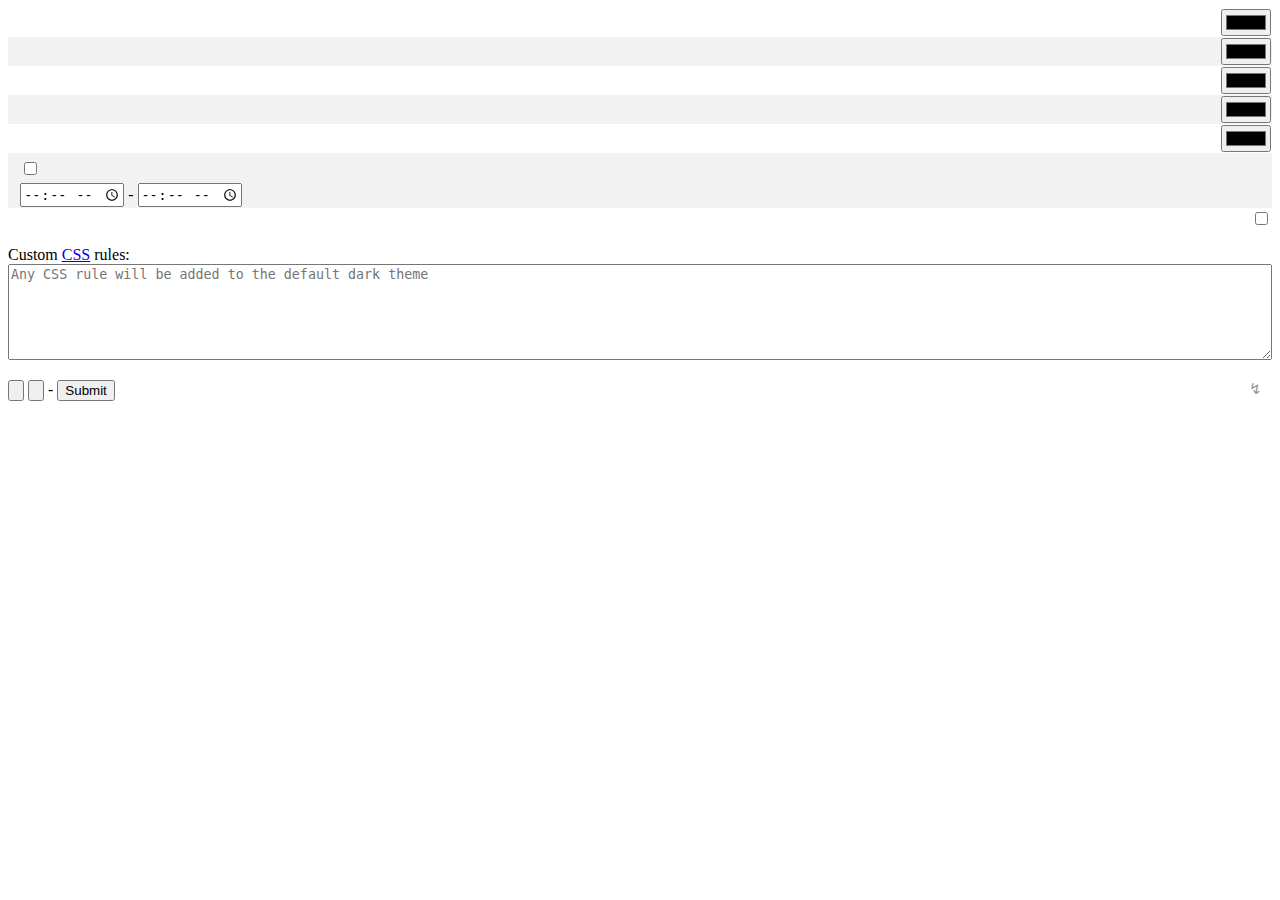
<file: common/data/options/index.html>
<!DOCTYPE html>
<html>
<head>
  <title data-i18n="options_title"></title>
  <meta charset="UTF-8">
  <style>
    body {
      min-width: 500px;
    }
    td:last-child {
      text-align: right;
    }
    textarea {
      width: 100%;
      box-sizing: border-box;
    }
    table {
      border-collapse: collapse;
    }
    tr:nth-child(even) {
      background-color: rgba(0, 0, 0, 0.05);
    }
  </style>
</head>

<body>
  <form action="#">
    <table width=100%>
      <tr>
        <td data-i18n="options_font_color"></td>
        <td><input type="color" id="front-color"></td>
      </tr>
      <tr>
        <td data-i18n="options_links_color"></td>
        <td><input type="color" id="link-color"></td>
      </tr>
      <tr>
        <td data-i18n="options_visited_color"></td>
        <td><input type="color" id="visited-color"></td>
      </tr>
      <tr>
        <td data-i18n="options_bg_color"></td>
        <td><input type="color" id="bg-color"></td>
      </tr>
      <tr>
        <td data-i18n="options_selection_bg"></td>
        <td><input type="color" id="selection-bg"></td>
      </tr>
      <tr>
        <td data-i18n="options_schedule_title"></td>
        <td>
          <div style="display: flex; flex-direction: column; align-items: flex-start">
            <label style="padding: 5px 0; display: flex"><input type="checkbox" id="schedule">&nbsp;<span id="state"></span></label>
            <div>
              <input type="time" id="day-time" required> - <input type="time" id="night-time" required>
            </div>
          </div>
        </td>
      </tr>
      <tr>
        <td><label for="faqs" data-i18n="options_faqs"></label></td>
        <td><input type="checkbox" id="faqs"></td>
      </tr>
    </table>
    <p>Custom <a href="https://www.w3schools.com/Css/">CSS</a> rules: <textarea id="custom-css" rows="6" placeholder="Any CSS rule will be added to the default dark theme"></textarea></p>

    <div id=explore></div>
    <p>
      <input type="button" id="support" data-i18n="options_support" data-i18n-value="value">
      <input type="button" id="reset" data-i18n="options_reset" data-i18n-value="value"> - <input type="submit"  data-i18n="options_save" data-i18n-value="value">
      <span id="status"></span>
    </p>
  </form>

  <script src="index.js"></script>
  <script async src="matched.js"></script>
</body>
</html>
</file>
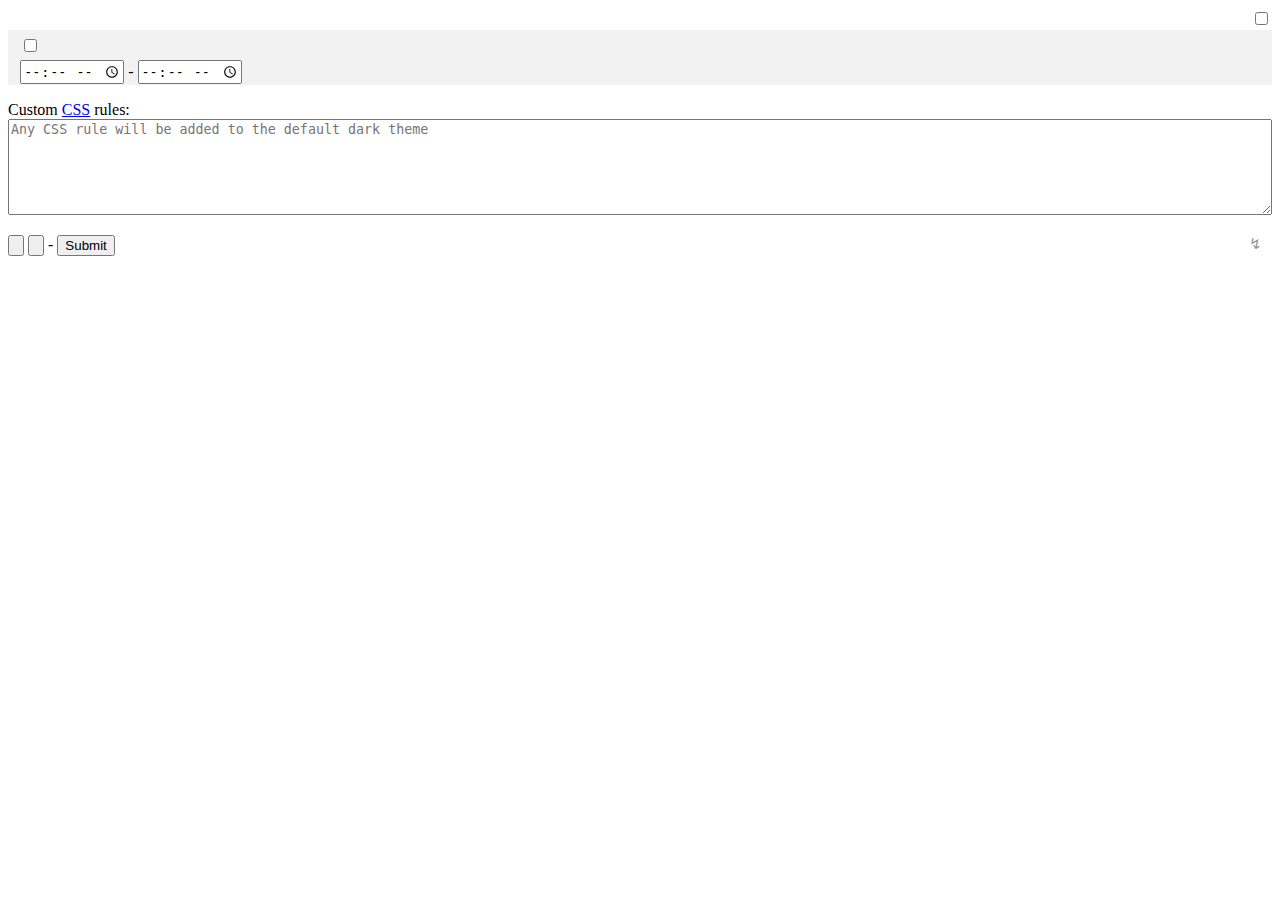
<file: dark-theme-for-amazon/data/options/index.html>
<!DOCTYPE html>
<html>
<head>
  <title data-i18n="options_title"></title>
  <meta charset="UTF-8">
  <style>
    body {
      min-width: 500px;
    }
    td:last-child {
      text-align: right;
    }
    textarea {
      width: 100%;
      box-sizing: border-box;
    }
    table {
      border-collapse: collapse;
    }
    tr:nth-child(even) {
      background-color: rgba(0, 0, 0, 0.05);
    }
  </style>
</head>

<body>
  <form action="#">
    <table width=100%>
      <tr>
        <td><label for="faqs" data-i18n="options_faqs"></label></td>
        <td><input type="checkbox" id="faqs"></td>
      </tr>
      <tr>
        <td data-i18n="options_schedule_title"></td>
        <td>
          <div style="display: flex; flex-direction: column; align-items: flex-start">
            <label style="padding: 5px 0; display: flex"><input type="checkbox" id="schedule">&nbsp;<span id="state"></span></label>
            <div>
              <input type="time" id="day-time" required> - <input type="time" id="night-time" required>
            </div>
          </div>
        </td>
      </tr>
    </table>
    <p>Custom <a href="https://www.w3schools.com/Css/">CSS</a> rules: <textarea id="custom-css" rows="6" placeholder="Any CSS rule will be added to the default dark theme"></textarea></p>

    <div id=explore></div>
    <p>
      <input type="button" id="support" data-i18n="options_support" data-i18n-value="value">
      <input type="button" id="reset" data-i18n="options_reset" data-i18n-value="value"> - <input type="submit" data-i18n="options_save" data-i18n-value="value">
      <span id="status"></span>
    </p>
  </form>

  <script src="index.js"></script>
  <script async src="matched.js"></script>
</body>
</html>
</file>
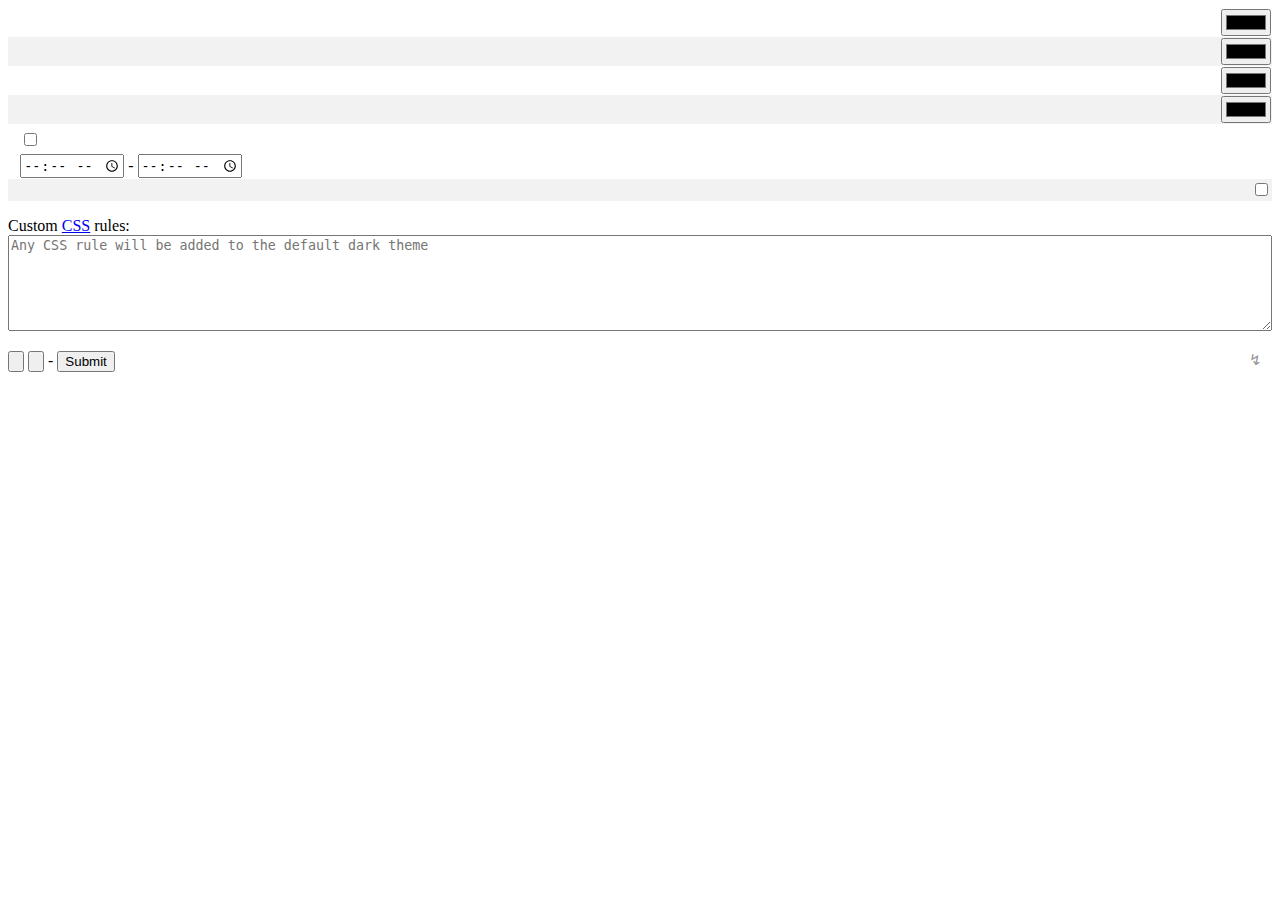
<file: dark-theme-for-facebook/data/options/index.html>
<!DOCTYPE html>
<html>
<head>
  <title data-i18n="options_title"></title>
  <meta charset="UTF-8">
  <style>
    body {
      min-width: 500px;
    }
    td:last-child {
      text-align: right;
    }
    textarea {
      width: 100%;
      box-sizing: border-box;
    }
    table {
      border-collapse: collapse;
    }
    tr:nth-child(even) {
      background-color: rgba(0, 0, 0, 0.05);
    }
  </style>
</head>

<body>
  <form action="#">
    <table width=100%>
      <tr>
        <td data-i18n="options_font_color"></td>
        <td><input type="color" id="front-color"></td>
      </tr>
      <tr>
        <td data-i18n="options_links_color"></td>
        <td><input type="color" id="link-color"></td>
      </tr>
      <tr>
        <td data-i18n="options_visited_color"></td>
        <td><input type="color" id="visited-color"></td>
      </tr>
      <tr>
        <td data-i18n="options_bg_color"></td>
        <td><input type="color" id="bg-color"></td>
      </tr>
      <tr>
        <td data-i18n="options_schedule_title"></td>
        <td>
          <div style="display: flex; flex-direction: column; align-items: flex-start">
            <label style="padding: 5px 0; display: flex"><input type="checkbox" id="schedule">&nbsp;<span id="state"></span></label>
            <div>
              <input type="time" id="day-time" required> - <input type="time" id="night-time" required>
            </div>
          </div>
        </td>
      </tr>
      <tr>
        <td><label for="faqs" data-i18n="options_faqs"></label></td>
        <td><input type="checkbox" id="faqs"></td>
      </tr>
    </table>
    <p>Custom <a href="https://www.w3schools.com/Css/">CSS</a> rules: <textarea id="custom-css" rows="6" placeholder="Any CSS rule will be added to the default dark theme"></textarea></p>

    <div id=explore></div>
    <p>
      <input type="button" id="support" data-i18n="options_support" data-i18n-value="value">
      <input type="button" id="reset" data-i18n="options_reset" data-i18n-value="value"> - <input type="submit"  data-i18n="options_save" data-i18n-value="value">
      <span id="status"></span>
    </p>
  </form>

  <script src="index.js"></script>
  <script async src="matched.js"></script>
</body>
</html>
</file>
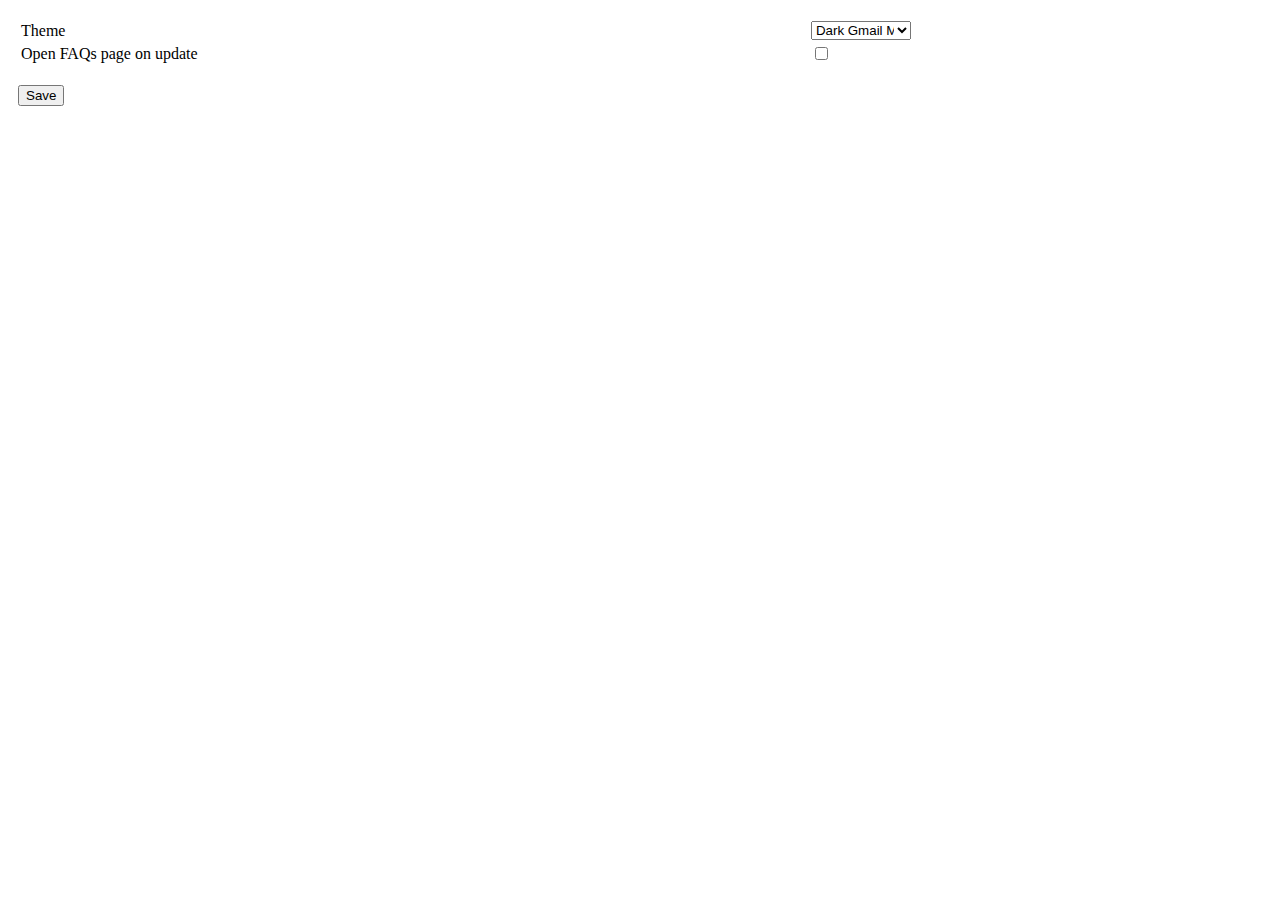
<file: dark-theme-for-gmail/data/options/index.html>
<!DOCTYPE html>
<html>
<head>
  <title>My Test Extension Options</title>
  <style>
    body { padding: 10px; }
    select {width: 100px;}
    table {width: 100%;}
  </style>
</head>

<body>
  <table>
    <tr>
      <td>Theme</td>
      <td>
      <select id="theme">
        <option value="dark_gmail_mod.css">Dark Gmail Mod (by xero harrison)</option>
        <option value="dark_gmail_mod_k.css">Dark Gmail mod (by Karsonito)</option>
        <option value="old_school_gmail_terminal_theme.css">Old School Gmail Terminal Theme (by elenaRulz)</option>
        <!-- <option value="dark_energy.css">Gmail Hawken (by hawken)</option> -->
        <option value="dark_energy.css">Dark Energy (by TwistedJackal)</option>
      </select>
      </td>
    </tr>
    <tr>
      <td>Open FAQs page on update</td>
      <td><input type="checkbox" id="faqs"></td>
    </tr>
  </table>
  <br>
  <div>
    <button id="save">Save</button>
    <span id="status"></span>
  </div>

  <script src="index.js"></script>
</body>
</html>
</file>
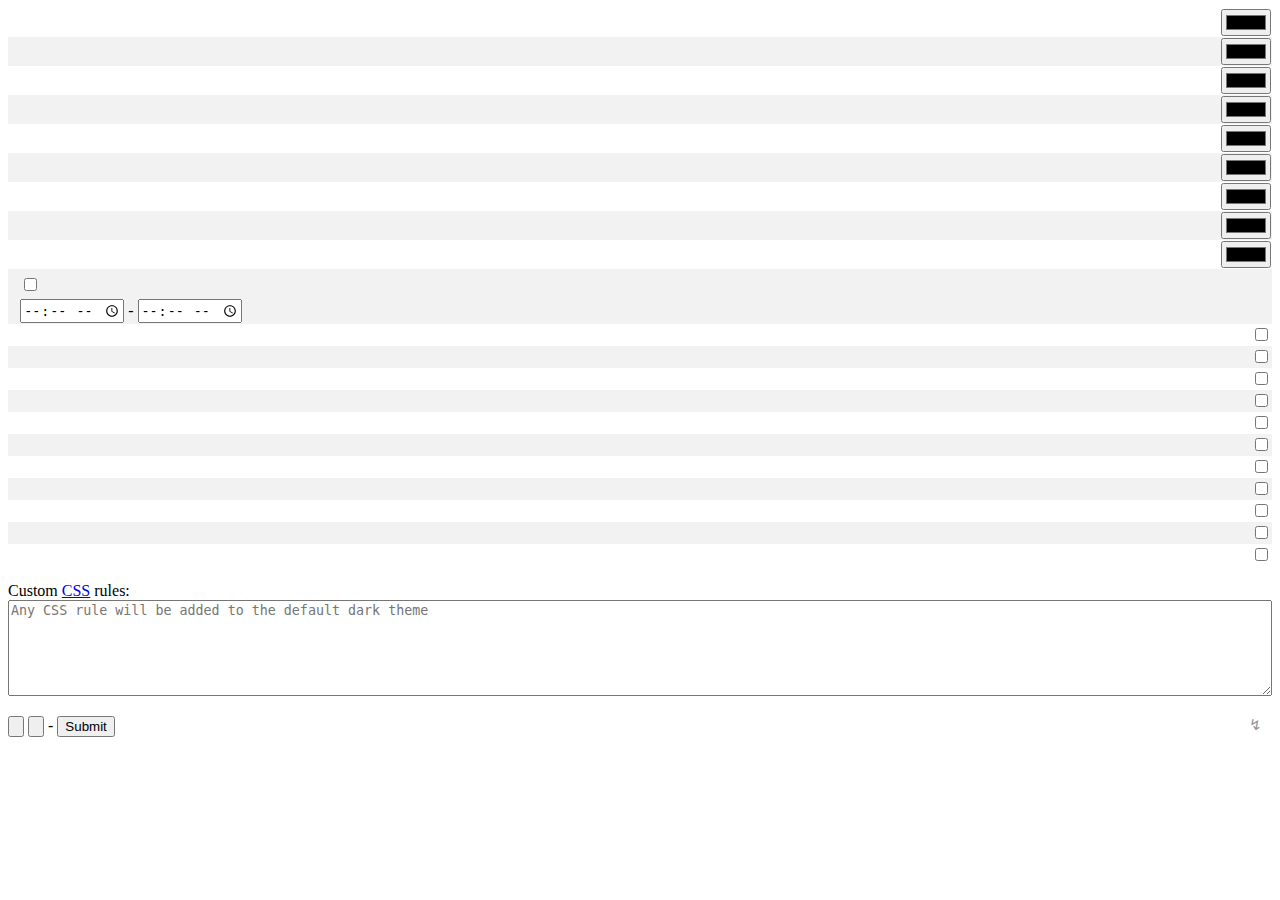
<file: dark-theme-for-google/data/options/index.html>
<!DOCTYPE html>
<html>
<head>
  <title data-i18n="options_title"></title>
  <meta charset="UTF-8">
  <style>
    body {
      min-width: 500px;
    }
    td:last-child {
      text-align: right;
    }
    textarea {
      width: 100%;
      box-sizing: border-box;
    }
    table {
      border-collapse: collapse;
    }
    tr:nth-child(even) {
      background-color: rgba(0, 0, 0, 0.05);
    }
    label {
      padding: 5px 0;
      display: block;
    }
  </style>
</head>

<body>
  <form action="#">
    <table width=100%>
      <tr>
        <td data-i18n="options_font_color"></td>
        <td><input type="color" id="front-color"></td>
      </tr>
      <tr>
        <td data-i18n="options_links_color"></td>
        <td><input type="color" id="link-color"></td>
      </tr>
      <tr>
        <td data-i18n="options_visited_color"></td>
        <td><input type="color" id="visited-color"></td>
      </tr>
      <tr>
        <td data-i18n="options_links_header_color"></td>
        <td><input type="color" id="link-header-color"></td>
      </tr>
      <tr>
        <td data-i18n="options_visited_header_color"></td>
        <td><input type="color" id="link-visited-header-color"></td>
      </tr>
      <tr>
        <td data-i18n="options_bg_color"></td>
        <td><input type="color" id="bg-color"></td>
      </tr>
      <tr>
        <td data-i18n="options_bg_light_color"></td>
        <td><input type="color" id="bg-light-color"></td>
      </tr>
      <tr>
        <td data-i18n="options_selection_color"></td>
        <td><input type="color" id="selection-color"></td>
      </tr>
      <tr>
        <td data-i18n="options_selection_bg"></td>
        <td><input type="color" id="selection-bg"></td>
      </tr>
      <tr>
        <td data-i18n="options_schedule_title"></td>
        <td>
          <div style="display: flex; flex-direction: column; align-items: flex-start">
            <label style="padding: 5px 0; display: flex"><input type="checkbox" id="schedule">&nbsp;<span id="state"></span></label>
            <div>
              <input type="time" id="day-time" required> - <input type="time" id="night-time" required>
            </div>
          </div>
        </td>
      </tr>
      <tr>
        <td><label for="exclude-images" data-i18n="options_exclude_images"></label></td>
        <td><input type="checkbox" id="exclude-images"></td>
      </tr>
      <tr>
        <td><label for="exclude-photos" data-i18n="options_exclude_photos"></label></td>
        <td><input type="checkbox" id="exclude-photos"></td>
      </tr>
      <tr>
        <td><label for="exclude-translate" data-i18n="options_exclude_translate"></label></td>
        <td><input type="checkbox" id="exclude-translate"></td>
      </tr>
      <tr>
        <td><label for="exclude-books" data-i18n="options_exclude_books"></label></td>
        <td><input type="checkbox" id="exclude-books"></td>
      </tr>
      <tr>
        <td><label for="exclude-news" data-i18n="options_exclude_news"></label></td>
        <td><input type="checkbox" id="exclude-news"></td>
      </tr>
      <tr>
        <td><label for="exclude-places" data-i18n="options_exclude_places"></label></td>
        <td><input type="checkbox" id="exclude-places"></td>
      </tr>
      <tr>
        <td><label for="exclude-recipes" data-i18n="options_exclude_recipes"></label></td>
        <td><input type="checkbox" id="exclude-recipes"></td>
      </tr>
      <tr>
        <td><label for="exclude-shopping" data-i18n="options_exclude_shopping"></label></td>
        <td><input type="checkbox" id="exclude-shopping"></td>
      </tr>
      <tr>
        <td><label for="exclude-video" data-i18n="options_exclude_video"></label></td>
        <td><input type="checkbox" id="exclude-video"></td>
      </tr>
      <tr>
        <td><label for="exclude-scholar" data-i18n="options_exclude_scholar"></label></td>
        <td><input type="checkbox" id="exclude-scholar"></td>
      </tr>
      <tr style="display: none">
        <td><label for="exclude-discussions" data-i18n="options_exclude_discussions"></label></td>
        <td><input type="checkbox" id="exclude-discussions"></td>
      </tr>
      <tr style="display: none">
        <td><label for="exclude-blog" data-i18n="options_exclude_blog"></label></td>
        <td><input type="checkbox" id="exclude-blog"></td>
      </tr>
      <tr>
        <td><label for="faqs" data-i18n="options_faqs"></label></td>
        <td><input type="checkbox" id="faqs"></td>
      </tr>
    </table>
    <p>Custom <a href="https://www.w3schools.com/Css/">CSS</a> rules: <textarea id="custom-css" rows="6" placeholder="Any CSS rule will be added to the default dark theme"></textarea></p>

    <div id=explore></div>
    <p>
      <input type="button" id="support" data-i18n="options_support" data-i18n-value="value">
      <input type="button" id="reset" data-i18n="options_reset" data-i18n-value="value"> - <input type="submit"  data-i18n="options_save" data-i18n-value="value">
      <span id="status"></span>
    </p>
  </form>

  <script src="index.js"></script>
  <script async src="matched.js"></script>
</body>
</html>
</file>
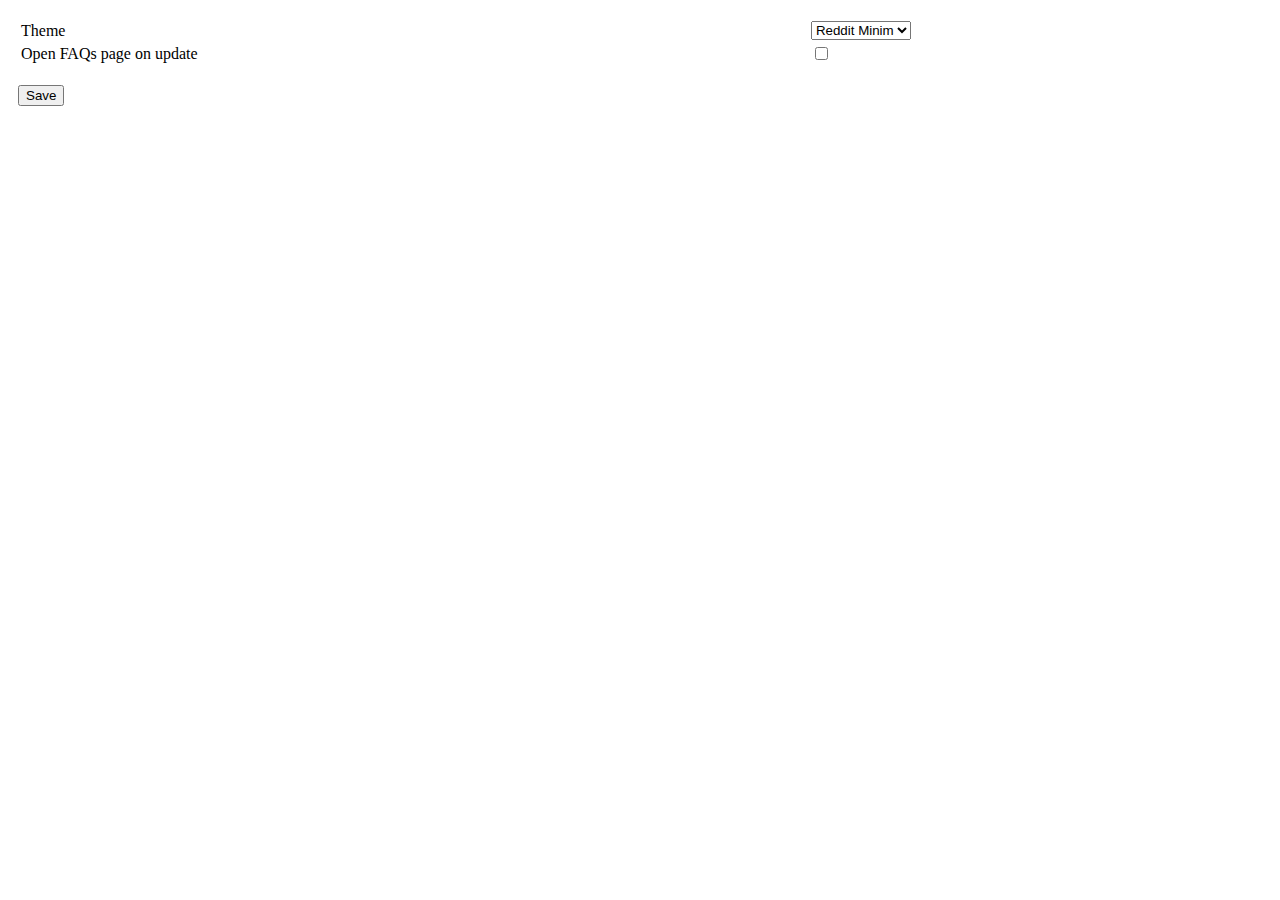
<file: dark-theme-for-reddit/data/options/index.html>
<!DOCTYPE html>
<html>
<head>
  <title>My Test Extension Options</title>
  <style>
    body {
      padding: 10px;
      min-width: 400px;
    }
    select {width: 100px;}
    table {width: 100%;}
  </style>
</head>

<body>
  <table>
    <tr>
      <td>Theme</td>
      <td>
      <select id="theme">
        <option value="reddit-minimal-dark.css">Reddit Minimal Dark</option>
      </select>
      </td>
    </tr>
    <tr>
      <td>Open FAQs page on update</td>
      <td><input type="checkbox" id="faqs"></td>
    </tr>
  </table>
  <br>
  <div>
    <button id="save">Save</button>
    <span id="status"></span>
  </div>

  <script src="index.js"></script>
</body>
</html>
</file>
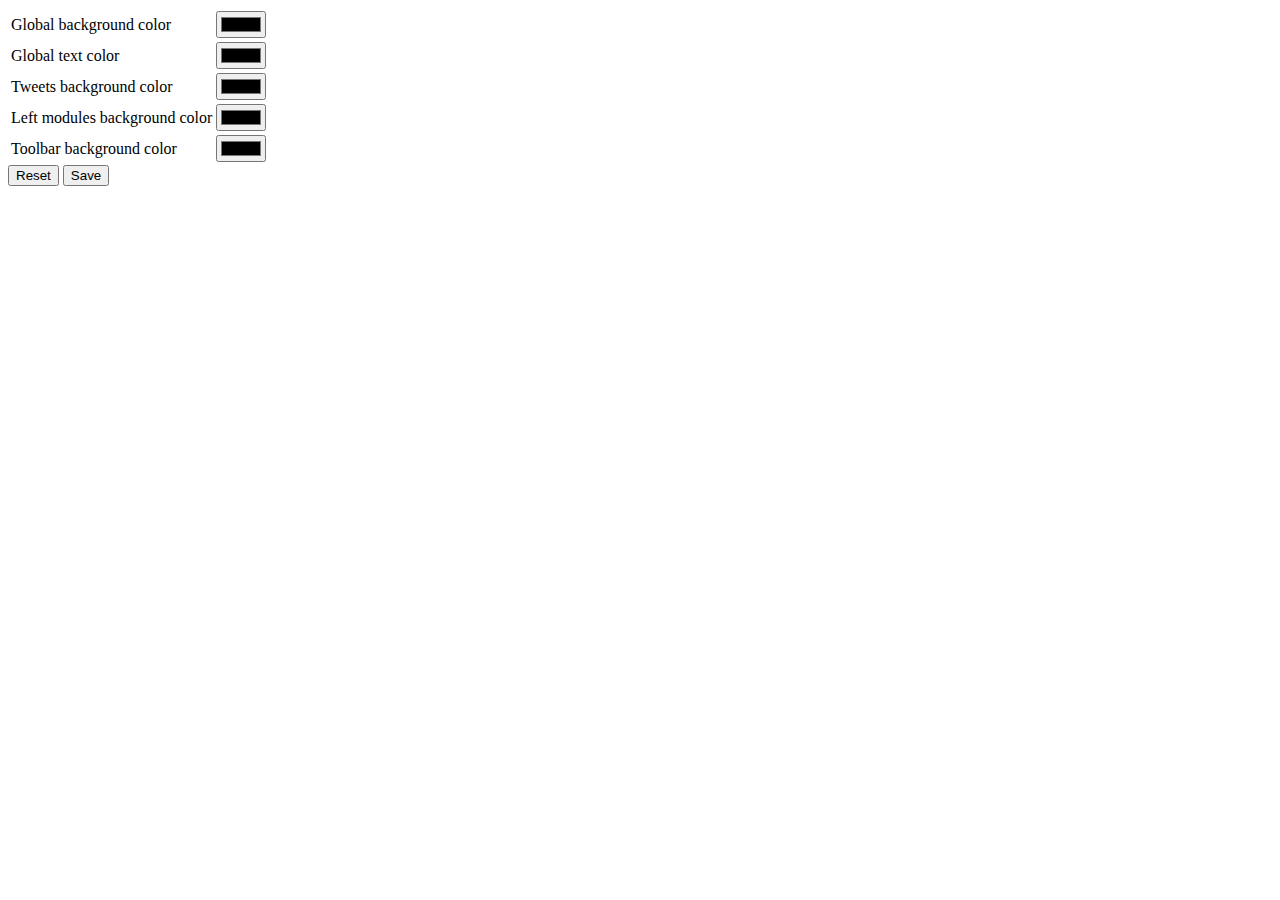
<file: dark-theme-for-twitter/data/options/index.html>
<!DOCTYPE html>
<html>
<head>
  <title>Dark Theme for Twitter :: Options</title>
  <style>
    body: { padding: 10px; }
  </style>
</head>

<body>
  <table>
    <tr>
      <td>Global background color</td>
      <td><input type="color" id="background-color"></td>
    </tr>
    <tr>
      <td>Global text color</td>
      <td><input type="color" id="text-color"></td>
    </tr>
    <tr>
      <td>Tweets background color</td>
      <td><input type="color" id="stream-color"></td>
    </tr>
    <tr>
      <td>Left modules background color</td>
      <td><input type="color" id="module-color"></td>
    </tr>
    <tr>
      <td>Toolbar background color</td>
      <td><input type="color" id="toolbar-color"></td>
    </tr>
  </table>

  <div>
    <button id="reset">Reset</button>
    <button id="save">Save</button>
    <span id="status"></span>
  </div>

  <script src="index.js"></script>
</body>
</html>
</file>
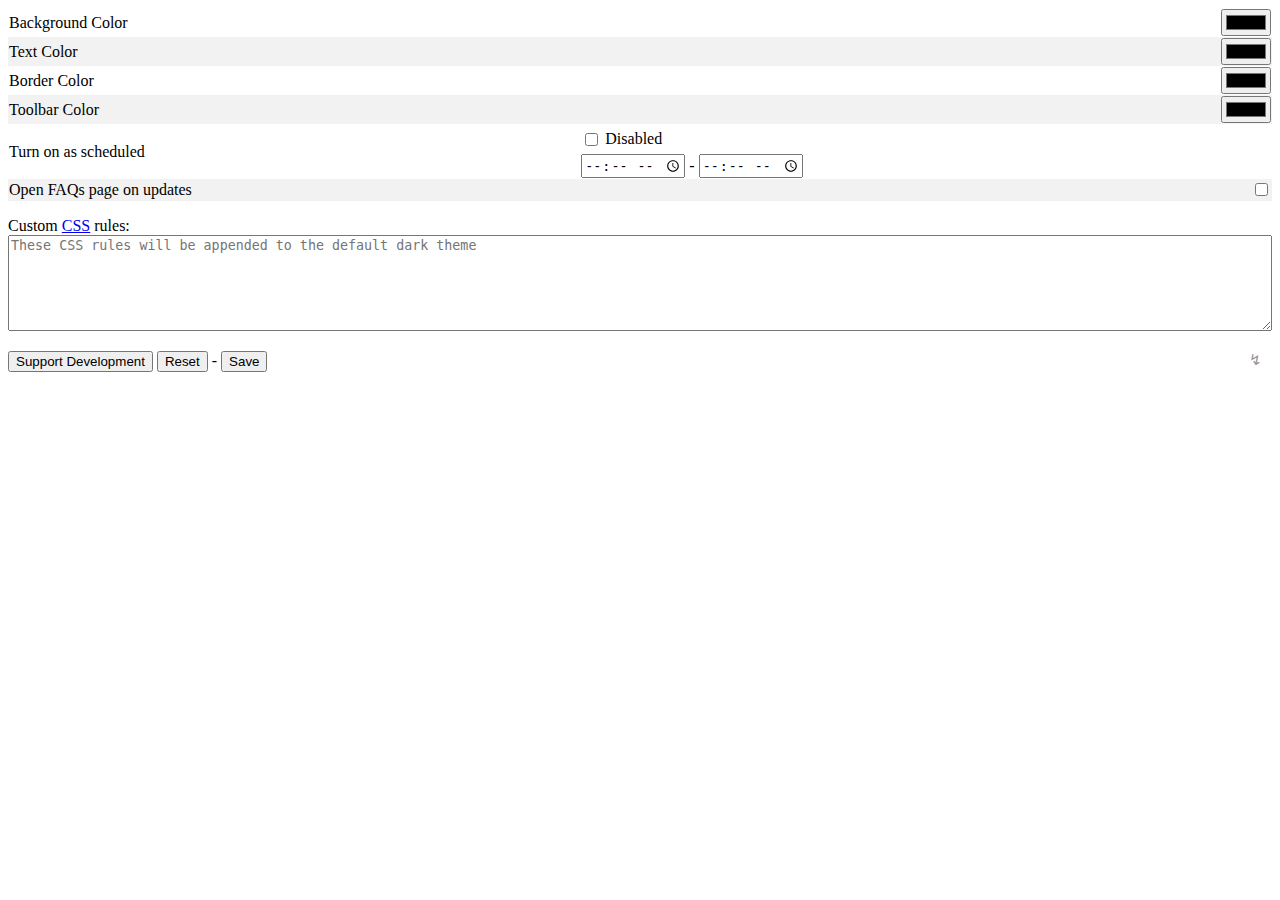
<file: src/data/options/index.html>
<!DOCTYPE html>
<html>
<head>
  <title>Dark Theme for YouTube :: Options</title>
  <meta charset="UTF-8">
  <style>
    body {
      min-width: 500px;
    }
    td:last-child {
      text-align: right;
    }
    table {
      border-collapse: collapse;
    }
    tr:nth-child(even) {
      background-color: rgba(0, 0, 0, 0.05);
    }
    textarea {
      width: 100%;
      box-sizing: border-box;
    }
  </style>
</head>

<body>
  <form>
    <table width=100%>
      <tr>
        <td>Background Color</td>
        <td><input type="color" id="background-color"></td>
      </tr>
      <tr>
        <td>Text Color</td>
        <td><input type="color" id="text-color"></td>
      </tr>
      <tr>
        <td>Border Color</td>
        <td><input type="color" id="border-color"></td>
      </tr>
      <tr>
        <td>Toolbar Color</td>
        <td><input type="color" id="toolbar-color"></td>
      </tr>
      <tr>
        <td>Turn on as scheduled</td>
        <td>
          <div style="display: flex; flex-direction: column; align-items: flex-start">
            <label style="padding: 5px 0; display: flex"><input type="checkbox" id="schedule">&nbsp;<span id="state">Disabled</span></label>
            <div>
              <input type="time" id="day-time" required> - <input type="time" id="night-time" required>
            </div>
          </div>
        </td>
      </tr>
      <tr>
        <td><label for="faqs">Open FAQs page on updates</label></td>
        <td><input type="checkbox" id="faqs"></td>
      </tr>
    </table>
    <p>Custom <a href="https://www.w3schools.com/Css/">CSS</a> rules: <textarea id="custom-css" rows="6" placeholder="These CSS rules will be appended to the default dark theme"></textarea></p>

    <div id=explore></div>

    <p>
      <input type="button" id="support" value="Support Development">
      <input type="button" id="reset" value="Reset"> - <input type="submit" id="save" value="Save">
      <span id="status"></span>
    </p>
  </form>

  <script src="index.js"></script>
  <script defer src="matched.js"></script>
</body>
</html>
</file>
